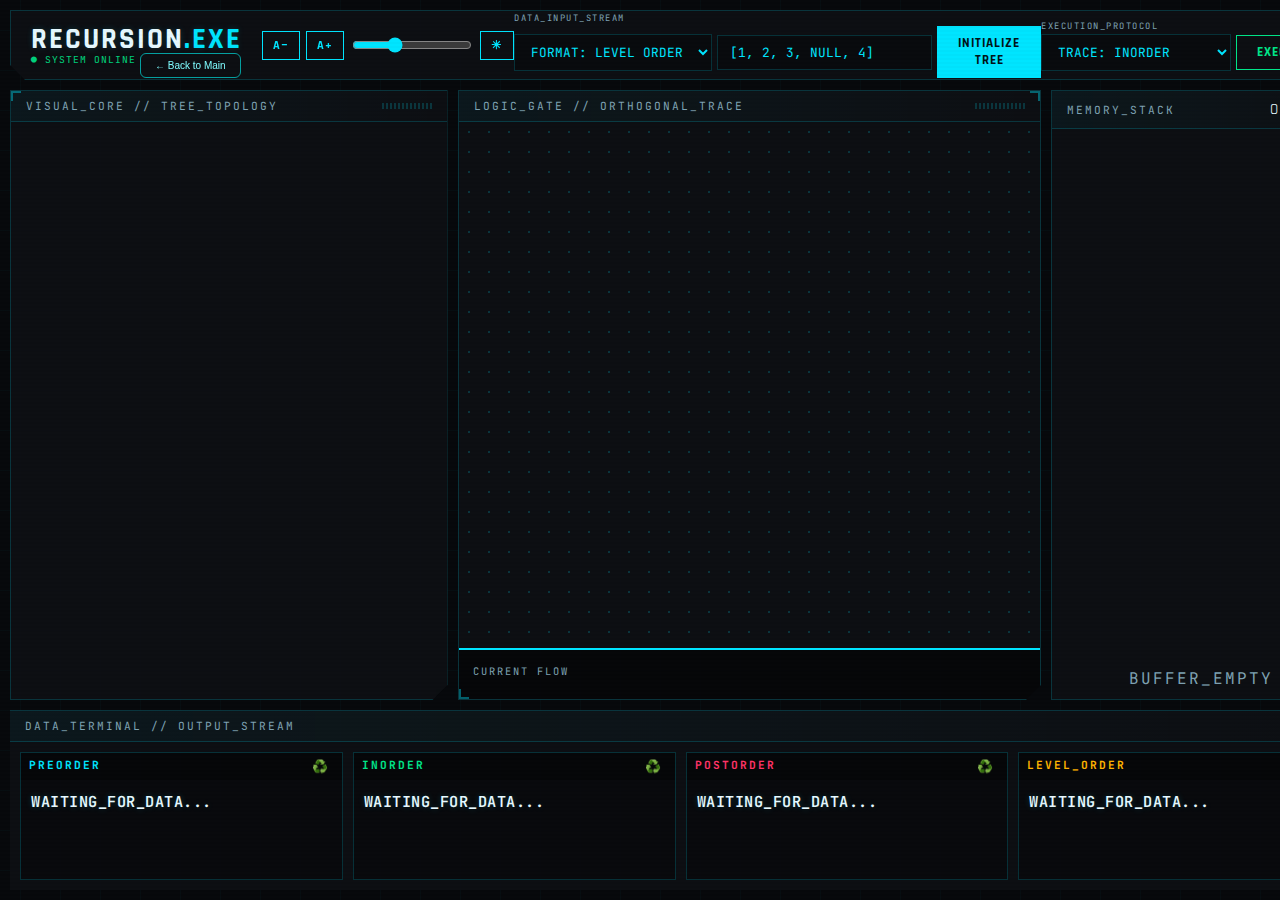
<file: recursion/recursion.html>
<!DOCTYPE html>
<html lang="en">
<head>
    <meta charset="UTF-8">
    <meta name="viewport" content="width=device-width, initial-scale=1.0">
    <title>Recursion Command Deck | v2.0</title>
    
    <link rel="preconnect" href="https://fonts.googleapis.com">
    <link rel="preconnect" href="https://fonts.gstatic.com" crossorigin>
    <link href="https://fonts.googleapis.com/css2?family=JetBrains+Mono:wght@400;700&family=Rajdhani:wght@500;600;700&display=swap" rel="stylesheet">
        
    <link rel="stylesheet" href="recursion.css">
</head>
<body>

    <div class="deck-container">
        
        <nav class="top-deck">
            <div class="brand-section">
                <div class="logo-text">RECURSION<span class="highlight">.EXE</span></div>
                <div class="status-indicator online">SYSTEM ONLINE</div>
            </div>
            

            <!-- UI QUICK CONTROLS -->
<div class="ui-controls">
<button id="backBtn" class="back-btn">← Back to Main</button>
    <!-- Text Size -->
    <button id="btnFontDec" class="tech-btn icon-only" title="Decrease Text Size">A−</button>
    <button id="btnFontInc" class="tech-btn icon-only" title="Increase Text Size">A+</button>

    <!-- Speed Control -->
    <input id="speedControl" type="range" min="200" max="2000" step="100" value="800" title="Animation Speed">

    <!-- Theme Toggle -->
    <button id="btnTheme" class="tech-btn icon-only" title="Toggle Theme">☀︎</button>


</div>
            <div class="control-cluster input-cluster">
                <div class="label-tiny">DATA_INPUT_STREAM</div>
                <div class="input-row">
                    <select id="inputType" class="tech-select">
                        <option value="level">FORMAT: Level Order</option>
                        <option value="pre">FORMAT: Preorder</option>
                        <option value="in">FORMAT: Inorder</option>
                        <option value="post">FORMAT: Postorder</option>
                    </select>
                    <input type="text" id="rawInput" class="tech-input" value="[1, 2, 3, null, 4]" placeholder="Enter Array Data...">
                    <button id="btnBuild" class="tech-btn primary">INITIALIZE TREE</button>
                </div>
            </div>

            <div class="control-cluster exec-cluster">
                <div class="label-tiny">EXECUTION_PROTOCOL</div>
                <div class="input-row">
                    <select id="algoType" class="tech-select">
                        <option value="inorder">TRACE: Inorder </option>
                        <option value="preorder">TRACE: Preorder </option>
                        <option value="postorder">TRACE: Postorder </option>
                        <option value="bfs">TRACE: Level Order </option>
                    </select>
                    <button id="btnRun" class="tech-btn action">EXECUTE</button>
                </div>
            </div>
            
        </nav>

        <main class="viewport-grid">
            
            <section class="hud-panel tree-panel">
                <div class="panel-header">
                    <span class="panel-title">VISUAL_CORE // TREE_TOPOLOGY</span>
                    <div class="deco-lines"></div>
                </div>
                <div class="canvas-wrapper" id="canvasTree">
                    <svg id="svgTreeLayer"></svg>
                    </div>
                <div class="corner-mark top-left"></div>
                <div class="corner-mark bottom-right"></div>
            </section>

            <section class="hud-panel circuit-panel">
                <div class="panel-header">
                    <span class="panel-title">LOGIC_GATE // ORTHOGONAL_TRACE</span>
                    <div class="deco-lines"></div>
                </div>

                <div class="canvas-wrapper grid-bg" id="canvasCircuit">
                    <svg id="svgCircuitLayer"></svg>
                    </div>
                <div class="corner-mark top-right"></div>
                <div class="corner-mark bottom-left"></div>
                <div class="flow-panel">
    <div class="flow-title">CURRENT FLOW</div>
    <div class="flow-track" id="flowTrack"></div>
</div>

            </section>

            <section class="hud-panel stack-panel">
                <div class="panel-header">
                    <span class="panel-title">MEMORY_STACK</span>
                    <span class="stack-counter" id="stackCount">0 FRAMES</span>
                </div>
                <div class="stack-list" id="stackList">
                    <div class="empty-state">BUFFER_EMPTY</div>
                </div>
            </section>
        </main>

        <footer class="data-deck">
            <div class="panel-header">
                <span class="panel-title">DATA_TERMINAL // OUTPUT_STREAM</span>
            </div>
            
            <div class="terminal-grid">
                <div class="data-box">
                    <div class="box-label">
                        PREORDER
                        <button class="copy-btn" onclick="copyToClipboard('outPre')" title="Copy">♻️</button>
                    </div>
                    <textarea id="outPre" readonly>WAITING_FOR_DATA...</textarea>
                </div>

                <div class="data-box">
                    <div class="box-label">
                        INORDER
                        <button class="copy-btn" onclick="copyToClipboard('outIn')" title="Copy">♻️</button>
                    </div>
                    <textarea id="outIn" readonly>WAITING_FOR_DATA...</textarea>
                </div>

                <div class="data-box">
                    <div class="box-label">
                        POSTORDER
                        <button class="copy-btn" onclick="copyToClipboard('outPost')" title="Copy">♻️</button>
                    </div>
                    <textarea id="outPost" readonly>WAITING_FOR_DATA...</textarea>
                </div>

                <div class="data-box">
                    <div class="box-label">
                        LEVEL_ORDER
                        <button class="copy-btn" onclick="copyToClipboard('outLevel')" title="Copy">♻️</button>
                    </div>
                    <textarea id="outLevel" readonly>WAITING_FOR_DATA...</textarea>
                </div>
            </div>
        </footer>

    </div>
    <style>
       /* ===== CIRCUIT BACKGROUND SVG ===== */
#svgCircuitLayer {
  position: absolute;
  inset: 0;
  width: 100%;
  height: 3000px;        /* 🔥 big enough, infinite feel */
  z-index: 0;            /* BACKGROUND */
  pointer-events: none;
}

/* ===== CIRCUIT FOREGROUND (BOXES) ===== */
#canvasCircuit {
  position: relative;
  overflow-y: auto;
}

.circuit-box {
  position: absolute;
  z-index: 5;            /* ABOVE SVG */
}
 
    </style>

    <script src="recursion.js"></script>
    <script>
        // ================================
// THEME TOGGLE BINDING (FINAL)
// ================================
window.addEventListener('DOMContentLoaded', () => {
    const btnTheme = document.getElementById('btnTheme');
    if (!btnTheme) {
        console.error('btnTheme not found');
        return;
    }

    btnTheme.onclick = () => {
        APP.toggleTheme();
    };
});
// ================================
// TEXT SIZE CONTROLLER
// ================================
let FONT_SCALE = 1;

function applyFontScale() {
    document.documentElement.style.fontSize = `${FONT_SCALE * 100}%`;
}

window.addEventListener('DOMContentLoaded', () => {
    const inc = document.getElementById('btnFontInc');
    const dec = document.getElementById('btnFontDec');

    if (inc) inc.onclick = () => {
        FONT_SCALE = Math.min(1.3, FONT_SCALE + 0.05);
        applyFontScale();
    };

    if (dec) dec.onclick = () => {
        FONT_SCALE = Math.max(0.8, FONT_SCALE - 0.05);
        applyFontScale();
    };
});
// ================================
// SPEED CONTROLLER (UI)
// ================================
window.addEventListener('DOMContentLoaded', () => {
    const slider = document.getElementById('speedControl');
    if (!slider) return;

    CONFIG.speed = parseInt(slider.value);

    slider.oninput = () => {
        CONFIG.speed = parseInt(slider.value);
    };
});
    </script>
<script>
  document.getElementById("backBtn").onclick = () => {
    window.location.href = "../index.html";
  };
</script>
<script>
let isFocusMode = false;
let isPaused = false;

    </script>

</body>
</html>
</file>
<file: recursion/recursion.css>
/* ==========================================================================
   RECURSION COMMAND DECK // STYLE CORE v2.0
   Design Philosophy: Orbital HUD, High Contrast, Chamfered Edges
   ========================================================================== */

:root {
    /* 🌑 THEME: DEEP VOID (Default) */
    --bg-void: #07090c;
    --bg-panel: rgba(14, 16, 20, 0.94);
    --bg-grid: rgba(0, 229, 255, 0.025);
    
    /* Neon Accents */
    --accent-cyan: #00e5ff;   /* Primary Logic */
    --accent-amber: #ffb300;  /* Memory/Warning */
    --accent-green: #00e68a;  /* Success/Active */
    --accent-rose: #ff3366;   /* Error/Return */
    
    /* Interface Colors */
    --border-dim: rgba(0, 229, 255, 0.18);
    --border-bright: rgba(0, 229, 255, 0.55);
    --text-bright: #e6f9ff;
    --text-dim: #7fa3b3;
    
    /* Measurements */
    --corner-cut: 15px; /* Size of the angled cut */
    
    /* Fonts */
    --font-ui: 'Rajdhani', sans-serif;
    --font-code: 'JetBrains Mono', monospace;
}

/* ☀️ THEME: RESEARCH LAB (Toggle Support) */
[data-theme="lab"] {
    --bg-void: #f5f7fa;
    --bg-panel: rgba(255, 255, 255, 0.96);
    --bg-grid: rgba(0, 0, 0, 0.035);
    
    --accent-cyan: #0057ff;
    --accent-amber: #ff8f00;
    --accent-green: #00a86b;
    --accent-rose: #d6003c;
    
    --border-dim: rgba(0, 0, 0, 0.12);
    --border-bright: rgba(0, 0, 0, 0.25);
    --text-bright: #0f172a;
    --text-dim: #475569;
}

/* ==========================================================================
   1. GLOBAL RESET & BASE
   ========================================================================== */
* { box-sizing: border-box; outline: none; }

body {
    margin: 0;
    background-color: var(--bg-void);
    color: var(--text-bright);
    font-family: var(--font-ui);
    height: 100vh;
    overflow: hidden;
    
    /* Sci-Fi Grid Background */
    background-image: 
        linear-gradient(var(--bg-grid) 1px, transparent 1px),
        linear-gradient(90deg, var(--bg-grid) 1px, transparent 1px);
    background-size: 40px 40px;
    background-position: center;
}

/* Custom Scrollbar */
::-webkit-scrollbar { width: 6px; height: 6px; }
::-webkit-scrollbar-track { background: var(--bg-void); }
::-webkit-scrollbar-thumb { background: var(--border-dim); border-radius: 0; }
::-webkit-scrollbar-thumb:hover { background: var(--accent-cyan); }

/* ==========================================================================
   2. MAIN LAYOUT (The Deck)
   ========================================================================== */
.deck-container {
    display: grid;
    grid-template-rows: 70px 1fr 180px; /* Top | Main | Bottom */
    height: 100vh;
    padding: 10px;
    gap: 10px;
}

/* ==========================================================================
   3. TOP NAVIGATION DECK
   ========================================================================== */
.top-deck {
    display: flex;
    justify-content: space-between;
    align-items: center;
    background: var(--bg-panel);
    border: 1px solid var(--border-dim);
    padding: 0 20px;
    
    /* Shape: Bottom corners cut */
    clip-path: polygon(
        0 0, 100% 0, 
        100% calc(100% - var(--corner-cut)), 
        calc(100% - var(--corner-cut)) 100%, 
        var(--corner-cut) 100%, 
        0 calc(100% - var(--corner-cut))
    );
}

.brand-section {
    display: flex;
    flex-direction: column;
    line-height: 1;
}

.logo-text {
    font-size: 1.8rem;
    font-weight: 800;
    letter-spacing: 2px;
    color: var(--text-bright);
    text-shadow: 0 0 6px var(--border-dim); /* softer glow */
}

.logo-text .highlight { 
    color: var(--accent-cyan); 
}

.status-indicator {
    font-family: var(--font-code);
    font-size: 0.6rem;
    color: var(--accent-green);
    letter-spacing: 1px;
    opacity: 0.9; /* visibility without shouting */
}
.status-indicator::before { content: '● '; }

/* Control Clusters */
.control-cluster {
    display: flex;
    flex-direction: column;
    gap: 2px;
}

.label-tiny {
    font-family: var(--font-code);
    font-size: 0.55rem;
    color: var(--text-dim);
    letter-spacing: 1.5px; /* slightly clearer */
    text-transform: uppercase;
}

/* ==========================================================================
   4. TECH CONTROLS (Inputs & Buttons)
   ========================================================================== */
.input-row {
    display: flex;
    gap: 5px;
    align-items: center;
}

.tech-input, 
.tech-select {
    background: rgba(0, 0, 0, 0.25); /* less harsh */
    border: 1px solid var(--border-dim);
    color: var(--accent-cyan);
    padding: 8px 12px;
    font-family: var(--font-code);
    font-size: 0.8rem;
    text-transform: uppercase;
    transition: 0.3s;
}

[data-theme="lab"] .tech-input,
[data-theme="lab"] .tech-select {
    background: rgba(0, 0, 0, 0.04); /* light theme fix */
    color: var(--accent-cyan);
}

.tech-input:focus, 
.tech-select:focus {
    border-color: var(--accent-cyan);
    box-shadow: 0 0 10px var(--border-dim); /* reduced glow */
    background: rgba(0, 229, 255, 0.06);
}

[data-theme="lab"] .tech-input:focus,
[data-theme="lab"] .tech-select:focus {
    background: rgba(0, 0, 0, 0.02);
}

.tech-btn {
    background: transparent;
    border: 1px solid var(--accent-cyan);
    color: var(--accent-cyan);
    padding: 8px 20px;
    font-family: var(--font-ui);
    font-weight: 700;
    letter-spacing: 1px;
    text-transform: uppercase;
    cursor: pointer;
    position: relative;
    overflow: hidden;
    transition: 0.3s;
}
/* Button Hover Effect (Scanline) */
.tech-btn::after {
    content: '';
    position: absolute;
    top: 0; left: -100%;
    width: 100%; height: 100%;
    background: linear-gradient(
        90deg,
        transparent,
        rgba(0, 229, 255, 0.35),
        transparent
    );
    transition: 0.4s;
}

.tech-btn:hover {
    background: rgba(0, 229, 255, 0.08); /* softer hover */
    box-shadow: 0 0 10px var(--border-dim);
}
.tech-btn:hover::after { left: 100%; }

.tech-btn.primary { 
    background: var(--accent-cyan); 
    color: #001418;               /* not pure black */
}
.tech-btn.primary:hover { 
    background: #e6f9ff;          /* light but not blinding */
    box-shadow: 0 0 16px var(--accent-cyan); 
}

.tech-btn.action { 
    border-color: var(--accent-green); 
    color: var(--accent-green); 
}
.tech-btn.action:hover { 
    background: var(--accent-green); 
    color: #00140d;               /* softer contrast */
    box-shadow: 0 0 16px var(--accent-green); 
}

.tech-btn.icon-only { 
    padding: 8px 12px; 
    font-size: 1.1rem; 
}

/* ==========================================================================
   5. MAIN VIEWPORT (3 Panels)
   ========================================================================== */
.viewport-grid {
    display: grid;
    grid-template-columns: 1.5fr 2fr 300px; /* Tree | Circuit | Stack */
    gap: 10px;
    overflow: hidden;
}

/* HUD PANEL BASE */
.hud-panel {
    background: var(--bg-panel);
    border: 1px solid var(--border-dim);
    position: relative;
    display: flex;
    flex-direction: column;
    /* The "Chamfered" Cut Corner Look */
    clip-path: polygon(
        0 0, 100% 0, 
        100% calc(100% - var(--corner-cut)), 
        calc(100% - var(--corner-cut)) 100%, 
        0 100%
    );
}

/* Panel Header */
.panel-header {
    display: flex;
    justify-content: space-between;
    align-items: center;
    padding: 8px 15px;
    background: linear-gradient(
        90deg,
        rgba(0, 229, 255, 0.045),
        transparent
    );
    border-bottom: 1px solid var(--border-dim);
}

.panel-title {
    font-family: var(--font-code);
    font-size: 0.7rem;
    letter-spacing: 2px;
    color: var(--text-dim);
}

/* Decorative Lines in Header */
.deco-lines {
    height: 6px; 
    width: 50px;
    background: repeating-linear-gradient(
        90deg, 
        var(--border-dim), 
        var(--border-dim) 2px, 
        transparent 2px, 
        transparent 4px
    );
}
/* Canvas Wrapper */
.canvas-wrapper {
    flex-grow: 1;
    position: relative;
    overflow: auto;
    width: 100%;
    height: 100%;
}

.grid-bg {
    background-image: radial-gradient(
        rgba(0, 0, 0, 0.08) 1px,
        transparent 1px
    );
    background-size: 20px 20px;
}

body:not([data-theme="lab"]) .grid-bg {
    background-image: radial-gradient(
        var(--border-dim) 1px,
        transparent 1px
    );
}

/* SVG Layering */
svg {
    position: absolute;
    top: 0; left: 0;
    width: 100%; height: 100%;
    pointer-events: none;
    z-index: 0;
}

/* ==========================================================================
   6. VISUAL ELEMENTS (Nodes, Boxes, Lines)
   ========================================================================== */

/* Tree Nodes */
.tree-node {
    width: 44px; 
    height: 44px;
    border-radius: 50%;
    background: var(--bg-void);
    border: 2px solid var(--accent-cyan);
    color: var(--text-bright);
    display: flex; 
    align-items: center; 
    justify-content: center;
    position: absolute;
    z-index: 10;
    font-family: var(--font-code);
    font-weight: 700;
    box-shadow: 0 0 8px var(--border-dim);
    transition: all 0.3s cubic-bezier(0.175, 0.885, 0.32, 1.275);
}

.tree-node.active {
    background: var(--accent-cyan);
    color: #001418;                  /* readable on neon */
    box-shadow: 0 0 22px var(--accent-cyan);
    transform: scale(1.18);          /* slightly less jumpy */
    border-color: #e6f9ff;
}

/* Circuit Blocks */
.circuit-box {
    position: absolute;
    padding: 6px 12px;
    background: rgba(0, 0, 0, 0.72);
    border: 1px solid var(--border-dim);
    border-left: 3px solid var(--accent-cyan);
    color: var(--accent-cyan);
    font-family: var(--font-code);
    font-size: 0.8rem;
    z-index: 10;
    white-space: nowrap;
    opacity: 0;
    animation: fadeIn 0.3s forwards;
}

[data-theme="lab"] .circuit-box {
    background: rgba(255, 255, 255, 0.92);
    color: var(--accent-cyan);
}

.circuit-box.return {
    border-left-color: var(--accent-rose);
    color: var(--accent-rose);
}

/* Lines */
.edge {
    stroke: var(--text-dim);
    stroke-width: 2px;
    fill: none;
    transition: stroke 0.3s;
}

.edge.active {
    stroke: var(--accent-cyan);
    stroke-width: 3px;
    filter: drop-shadow(0 0 4px var(--accent-cyan));
}
/* Stack List */
.stack-list {
    padding: 10px;
    display: flex;
    flex-direction: column-reverse;
    gap: 5px;
    overflow-y: auto;
    height: 100%;
}

.stack-frame {
    background: rgba(0, 229, 255, 0.06);   /* less neon wash */
    border-left: 2px solid var(--accent-cyan);
    padding: 8px;
    font-family: var(--font-code);
    font-size: 0.75rem;
    color: var(--text-bright);
    animation: slideIn 0.3s ease;
}

[data-theme="lab"] .stack-frame {
    background: rgba(0, 0, 0, 0.04);       /* clean light card */
    color: var(--text-bright);
}

/* Empty stack state */
.empty-state {
    text-align: center;
    color: var(--text-dim);                /* was too faint */
    font-family: var(--font-code);
    margin-top: 50%;
    letter-spacing: 2px;
}

/* ==========================================================================
   7. FOOTER DATA DECK
   ========================================================================== */
.data-deck {
    background: var(--bg-panel);
    border-top: 1px solid var(--border-dim);
    display: flex;
    flex-direction: column;
}

.terminal-grid {
    display: grid;
    grid-template-columns: repeat(4, 1fr);
    gap: 10px;
    padding: 10px;
    height: 100%;
}

.data-box {
    display: flex;
    flex-direction: column;
    background: rgba(0, 0, 0, 0.28);       /* softer panel */
    border: 1px solid var(--border-dim);
}

[data-theme="lab"] .data-box {
    background: rgba(255, 255, 255, 0.96);
}

/* Labels (PRE / IN / POST / LEVEL) */
.box-label {
    background: rgba(0, 0, 0, 0.25);       /* no harsh strip */
    color: var(--accent-amber);
    font-family: var(--font-code);
    font-size: 0.65rem;                    /* slightly bigger */
    font-weight: 700;
    padding: 5px 8px;
    display: flex;
    justify-content: space-between;
    letter-spacing: 2px;
}

[data-theme="lab"] .box-label {
    background: rgba(0, 0, 0, 0.05);
}

/* Copy button */
.copy-btn {
    background: transparent;
    border: none;
    color: var(--text-dim);
    cursor: pointer;
    font-size: 0.8rem;
}
.copy-btn:hover { 
    color: var(--accent-cyan); 
}

/* Output text */
.data-box textarea {
    background: transparent;
    border: none;
    color: var(--text-bright);
    padding: 10px;
    resize: none;
    font-family: var(--font-code);
    font-size: 0.85rem;                    /* BIG readability win */
    font-weight: 600;
    height: 100%;
    line-height: 1.6;
}

/* ==========================================================================
   8. DECORATIVE MARKERS (The Polish)
   ========================================================================== */
.corner-mark {
    position: absolute;
    width: 10px; 
    height: 10px;
    border-color: var(--accent-cyan);
    border-style: solid;
    opacity: 0.4;                          /* calmer */
    pointer-events: none;
}

.top-left { top: 0; left: 0; border-width: 2px 0 0 2px; }
.top-right { top: 0; right: 0; border-width: 2px 2px 0 0; }
.bottom-left { bottom: 0; left: 0; border-width: 0 0 2px 2px; }
.bottom-right { bottom: 0; right: 0; border-width: 0 2px 2px 0; }

/* Animations */
@keyframes fadeIn {
    from { opacity: 0; transform: scale(0.92); }
    to   { opacity: 1; transform: scale(1); }
}

@keyframes slideIn {
    from { opacity: 0; transform: translateX(-8px); }
    to   { opacity: 1; transform: translateX(0); }
}
/* ==========================================================================
   9. VISUAL FX EXPANSION (Append this to the bottom)
   ========================================================================== */

/* FX 1: CRT Scanline Overlay (The Retro-Tech Feel) */
body::after {
    content: " ";
    display: block;
    position: absolute;
    top: 0; left: 0; bottom: 0; right: 0;
    background: linear-gradient(
        to bottom,
        rgba(0, 0, 0, 0) 50%,
        rgba(0, 0, 0, 0.08) 50%
    );
    background-size: 100% 4px;
    z-index: 999;
    pointer-events: none;
    opacity: 0.22; /* reduced eye strain */
}

/* Disable scanlines in light theme */
body[data-theme="lab"]::after {
    opacity: 0.1;
}

/* FX 2: Hover Glitch on Brand Name */
.logo-text:hover {
    animation: glitch-anim 0.25s infinite;
    color: var(--accent-cyan);
    text-shadow:
        1px 0 var(--accent-rose),
       -1px 0 var(--accent-amber);
}

@keyframes glitch-anim {
    0%   { transform: translate(0); }
    20%  { transform: translate(-1px, 1px); }
    40%  { transform: translate(-1px, -1px); }
    60%  { transform: translate(1px, 1px); }
    80%  { transform: translate(1px, -1px); }
    100% { transform: translate(0); }
}

/* FX 3: Floating Panels (Subtle Breathing) */
.hud-panel {
    animation: float-panel 8s ease-in-out infinite; /* slower = calmer */
}

/* Different delays so they don't float together */
.tree-panel { animation-delay: 0s; }
.circuit-panel { animation-delay: 1.2s; }
.stack-panel { animation-delay: 2.4s; }

@keyframes float-panel {
    0%, 100% { 
        transform: translateY(0px); 
        box-shadow: none;
    }
    50% { 
        transform: translateY(-2px); 
        box-shadow: 0 8px 22px rgba(0, 0, 0, 0.12);
    }
}

/* FX 4: Active Trace Pulse (For Circuit Lines) */
.circuit-active-line {
    stroke: var(--accent-green);
    stroke-width: 3px;
    filter: drop-shadow(0 0 4px var(--accent-green));
    stroke-dasharray: 10;
    animation: dash-flow 1.2s linear infinite;
}

@keyframes dash-flow {
    to { stroke-dashoffset: -20; }
}

/* FX 5: Input Focus Glow (Controlled) */
.tech-input:focus,
.tech-select:focus {
    background: rgba(0, 229, 255, 0.06);
    letter-spacing: 0.5px;
}

/* FX 6: Empty State Pulse (Gentle) */
.empty-state {
    animation: pulse-text 2.4s infinite;
}

@keyframes pulse-text {
    0%, 100% { 
        opacity: 0.6; 
    }
    50% { 
        opacity: 1; 
        text-shadow: 0 0 6px var(--accent-cyan); 
    }
}

/* FX 7: Scrollbar Hover Expansion */
::-webkit-scrollbar-thumb:hover {
    background: var(--accent-cyan);
    box-shadow: 0 0 6px var(--accent-cyan); /* calmer glow */
}

/* ================================
   RECURSION STATES — TREE NODES
   ================================ */

/* CALL STATE */
.tree-node.node-call {
    border-color: var(--accent-cyan);
    box-shadow: 0 0 18px var(--accent-cyan);
    animation: pulse-call 1.4s infinite; /* slower = readable */
}

/* PROCESS STATE */
.tree-node.node-process {
    background: var(--accent-green);
    color: #00140d;                      /* readable on green */
    border-color: #e6fff4;
    box-shadow: 0 0 22px var(--accent-green);
    transform: scale(1.12);              /* less jumpy */
}

/* RETURN STATE */
.tree-node.node-return {
    border-color: var(--accent-rose);
    box-shadow: 0 0 18px var(--accent-rose);
    animation: pulse-return 1s ease-in-out;
}

/* DONE STATE */
.tree-node.node-done {
    opacity: 0.55;
    border-style: dashed;
}

/* Node state label */
.tree-node::after {
    content: attr(data-state);
    position: absolute;
    bottom: -16px;
    font-size: 0.55rem;
    font-family: var(--font-code);
    letter-spacing: 1.2px;
    color: var(--text-dim);
    opacity: 0;
    transition: 0.3s;
}

.tree-node.node-call::after,
.tree-node.node-process::after,
.tree-node.node-return::after {
    opacity: 1;
}

/* ================================
   CIRCUIT TRACE STATES
   ================================ */

.circuit-box.call {
    border-left-color: var(--accent-cyan);
    color: var(--accent-cyan);
}

.circuit-box.process {
    border-left-color: var(--accent-green);
    color: var(--accent-green);
}

.circuit-box.return {
    border-left-color: var(--accent-rose);
    color: var(--accent-rose);
}

/* ================================
   STACK FRAME STATES
   ================================ */

.stack-frame.call {
    border-left-color: var(--accent-cyan);
}

.stack-frame.wait {
    border-left-color: var(--accent-amber);
}

.stack-frame.return {
    border-left-color: var(--accent-rose);
    opacity: 0.8;                       /* clearer than before */
}

/* Panel subtitle */
.panel-subtitle {
    font-size: 0.6rem;
    font-family: var(--font-code);
    color: var(--text-dim);
    letter-spacing: 1.2px;
    margin-left: 15px;
    margin-bottom: 4px;
}

/* ================================
   FLOW TIMELINE (RECURSION STORY)
   ================================ */

.flow-panel {
    border-top: 2px solid var(--accent-cyan);
    padding: 14px;
    background: rgba(0, 0, 0, 0.48); /* slightly calmer */
}

[data-theme="lab"] .flow-panel {
    background: rgba(255, 255, 255, 0.92);
}

.flow-title {
    font-family: var(--font-code);
    font-size: 0.65rem;
    letter-spacing: 2px;
    color: var(--text-dim);
    margin-bottom: 10px;
}

.flow-track {
    display: flex;
    align-items: center;
    gap: 14px;
    flex-wrap: wrap;
}

.flow-node {
    min-width: 48px;
    padding: 10px 14px;
    font-size: 1.35rem;                 /* slightly calmer */
    font-family: var(--font-code);
    text-align: center;
    border: 2px solid var(--accent-green);
    color: var(--accent-green);
    box-shadow: 0 0 14px rgba(0, 230, 138, 0.45); /* controlled glow */
    animation: flow-pop 0.3s ease;
}

[data-theme="lab"] .flow-node {
    box-shadow: none;
    background: rgba(0, 0, 0, 0.02);
}

.flow-node.dim {
    opacity: 0.35;
    box-shadow: none;
}

.flow-arrow {
    font-size: 1.6rem;
    color: var(--accent-amber);
    opacity: 0.85;
}

@keyframes flow-pop {
    from {
        transform: scale(0.7);
        opacity: 0;
    }
    to {
        transform: scale(1);
        opacity: 1;
    }
}

.flow-panel {
    max-height: 140px;
    overflow-x: auto;
}

/* ================================
   DATA TERMINAL — READABILITY FIX
   ================================ */

.data-box textarea {
    font-size: 0.95rem;
    font-weight: 600;
    line-height: 1.6;
    letter-spacing: 0.5px;
    color: var(--text-bright);
}

[data-theme="lab"] .data-box textarea {
    color: #0f172a; /* ink-like text */
}

.data-box .box-label {
    font-size: 0.7rem;
    font-weight: 700;
    letter-spacing: 2px;
    text-transform: uppercase;
}
/* Traversal-specific colors */
.data-box:nth-child(1) .box-label { color: var(--accent-cyan); }   /* PRE */
.data-box:nth-child(2) .box-label { color: var(--accent-green); }  /* IN */
.data-box:nth-child(3) .box-label { color: var(--accent-rose); }   /* POST */
.data-box:nth-child(4) .box-label { color: var(--accent-amber); }  /* LEVEL */

/* Dark theme output glow (controlled) */
body:not([data-theme="lab"]) .data-box textarea {
    text-shadow: 0 0 6px rgba(0, 229, 255, 0.22);
}

/* Light theme output text */
[data-theme="lab"] .data-box textarea {
    color: #0f172a;          /* deep ink, not pure black */
    font-weight: 700;
    text-shadow: none;
}

/* Font enforcement */
.data-box textarea {
    font-family: 'JetBrains Mono', monospace;
}

/* ================================
   TEMP VISUAL STABILIZER (WORK MODE)
   ================================ */

body[data-theme="lab"] {
    background-color: #f5f7fa;  /* softer white */
    color: #0f172a;
}

body[data-theme="lab"] .hud-panel,
body[data-theme="lab"] .data-box {
    background: #ffffff;
    border-color: rgba(0, 0, 0, 0.14);
}

body[data-theme="lab"] .grid-bg {
    background-image: radial-gradient(
        rgba(0, 0, 0, 0.06) 1px,
        transparent 1px
    );
}
/* ================================
   STACK FRAME — STATE VISIBILITY BOOST
   ================================ */

.stack-frame {
    font-size: 0.8rem;              /* thoda bada */
    font-weight: 600;
    line-height: 1.4;
    letter-spacing: 0.5px;
}

/* CALL STATE */
.stack-frame.call {
    border-left-width: 4px;
    color: var(--accent-cyan);
    background: rgba(0, 229, 255, 0.08);
    box-shadow: inset 0 0 0 1px rgba(0, 229, 255, 0.25);
}

/* WAIT STATE */
.stack-frame.wait {
    border-left-width: 4px;
    color: var(--accent-amber);
    background: rgba(255, 179, 0, 0.08);
    box-shadow: inset 0 0 0 1px rgba(255, 179, 0, 0.25);
}

/* RETURN STATE */
.stack-frame.return {
    border-left-width: 4px;
    color: var(--accent-rose);
    background: rgba(255, 51, 102, 0.08);
    box-shadow: inset 0 0 0 1px rgba(255, 51, 102, 0.25);
    font-weight: 700;
}

/* Light theme safety */
[data-theme="lab"] .stack-frame.call,
[data-theme="lab"] .stack-frame.wait,
[data-theme="lab"] .stack-frame.return {
    background: rgba(0, 0, 0, 0.04);
}
body[data-theme="lab"]::after {
    opacity: 0.1 !important;
}
/* ================================
   TOP BAR — UI CONTROLS
   ================================ */

.ui-controls {
    display: flex;
    align-items: center;
    gap: 6px;
    margin-left: 20px;
}

.ui-controls .tech-btn {
    padding: 6px 10px;
    font-size: 0.75rem;
}

#speedControl {
    width: 120px;
    accent-color: var(--accent-cyan);
    cursor: pointer;
}
.back-btn {
  position: fixed;
  top: 53px;
  left: 140px;
  background: transparent;
  border: 1px solid rgba(0,255,255,0.6);
  color: #7ffcff;
  padding: 6px 14px;
  font-size: 10px;
  border-radius: 6px;
  cursor: pointer;
}

.back-btn:hover {
  background: rgba(0,255,255,0.15);
}
</file>
